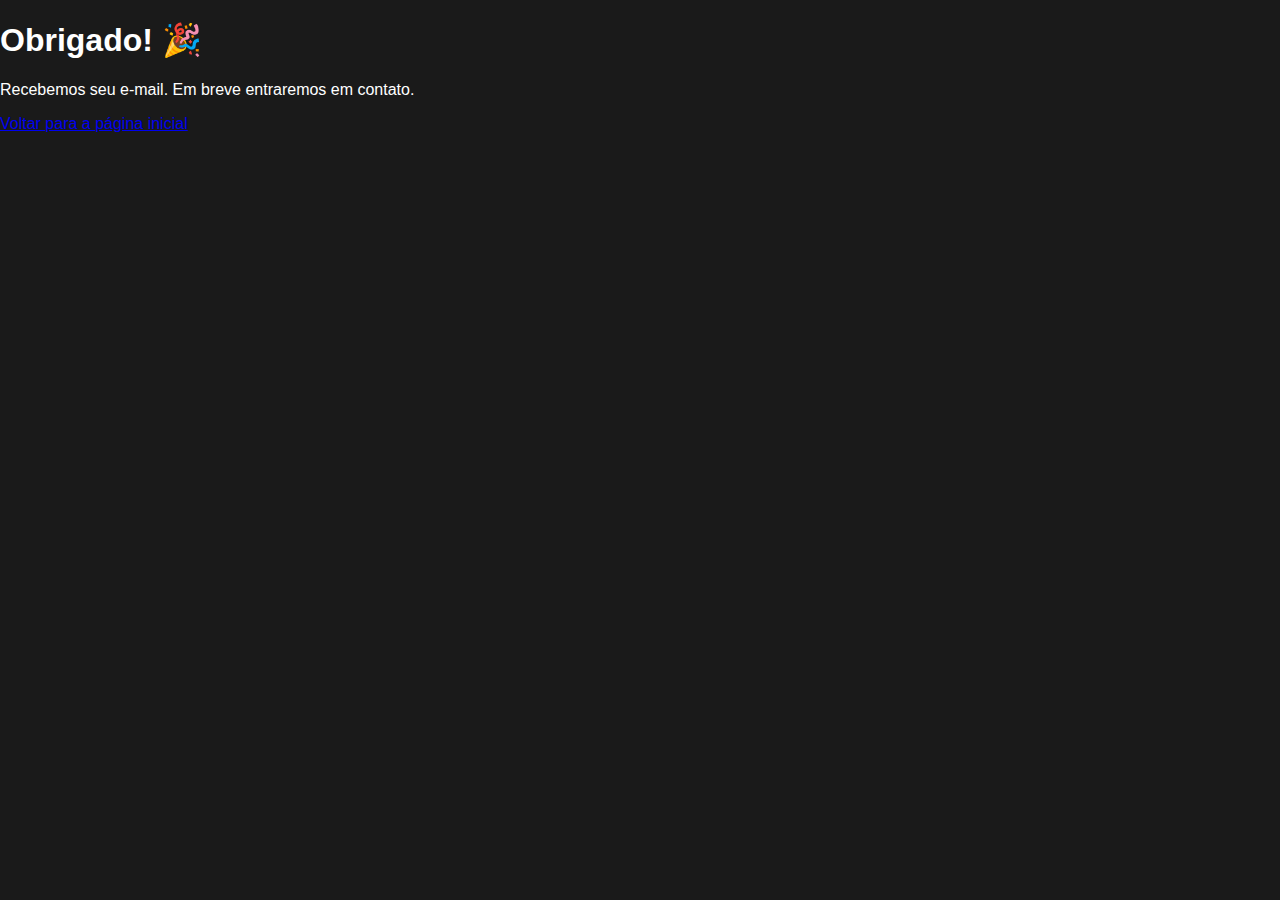
<file: obrigado.html>
<!DOCTYPE html>
<html lang="pt-BR">
<head>
  <meta charset="UTF-8" />
  <meta name="viewport" content="width=device-width, initial-scale=1.0" />
  <title>Obrigado — Osso Digital</title>

  <!-- Canonical -->
  <link rel="canonical" href="https://www.ossodigital.com.br/obrigado.html" />

  <!-- Ícone e CSS -->
  <link rel="icon" href="/images/osso.png" type="image/png" />
  <link rel="stylesheet" href="style.css" />
</head>
<body>
  <main class="obrigado">
    <h1>Obrigado! 🎉</h1>
    <p>Recebemos seu e-mail. Em breve entraremos em contato.</p>
    <p><a href="/">Voltar para a página inicial</a></p>
  </main>
</body>
</html>
</file>
<file: style.css>
body {
  margin: 0;
  font-family: 'Segoe UI', Tahoma, Geneva, Verdana, sans-serif;
  background-color: #1a1a1a;
  color: #fff;
}

header {
  background-color: #000;
  padding: 10px 20px;
  display: flex;
  justify-content: space-between;
  align-items: center;
}

header img {
  height: 40px;
}

nav ul {
  list-style: none;
  display: flex;
  gap: 15px;
}

nav a {
  color: #ff6600;
  text-decoration: none;
  font-weight: bold;
}

.hero {
  text-align: center;
  padding: 60px 20px;
  background-color: #2a2a2a;
}

.hero h1 {
  color: #ff6600;
  font-size: 2.5em;
}

.hero form {
  margin-top: 20px;
}

.hero input[type="email"] {
  padding: 10px;
  width: 250px;
  border: none;
  border-radius: 4px;
}

.hero button {
  padding: 10px 20px;
  background-color: #ff6600;
  color: white;
  border: none;
  border-radius: 4px;
  cursor: pointer;
}

.servicos {
  padding: 40px 20px;
  background-color: #1e1e1e;
}

.servicos h2 {
  color: #ff6600;
  text-align: center;
}

.servicos ul {
  list-style: none;
  padding: 0;
  text-align: center;
}

.servicos li {
  margin: 10px 0;
}

.testimonials {
  background-color: #121212;
  color: #fff;
  padding: 60px 20px;
  text-align: center;
}

.testimonials h2 {
  color: #ff6600;
  font-size: 2.2em;
  margin-bottom: 30px;
}

.testimonial-list {
  display: flex;
  flex-direction: column;
  gap: 25px;
  max-width: 800px;
  margin: 0 auto;
}

.testimonial-item {
  background-color: #1e1e1e;
  padding: 20px;
  border-left: 5px solid #ff6600;
  border-radius: 6px;
  font-style: italic;
}

.testimonial-item span {
  display: block;
  margin-top: 10px;
  color: #ccc;
  font-style: normal;
}

footer {
  background-color: #000;
  text-align: center;
  padding: 20px;
  color: #ccc;
}
.site-footer {
  padding: 24px 16px;
  border-top: 1px solid #333;
  display: flex;
  justify-content: space-between;
  align-items: center;
  gap: 12px;
  flex-wrap: wrap;
}
.site-footer .footer-nav a {
  margin-right: 12px;
  opacity: 0.85;
}
.site-footer .footer-nav a:last-child { margin-right: 0; }
.site-footer .footer-nav a:hover {
  opacity: 1;
  text-decoration: underline;
}
</file>
